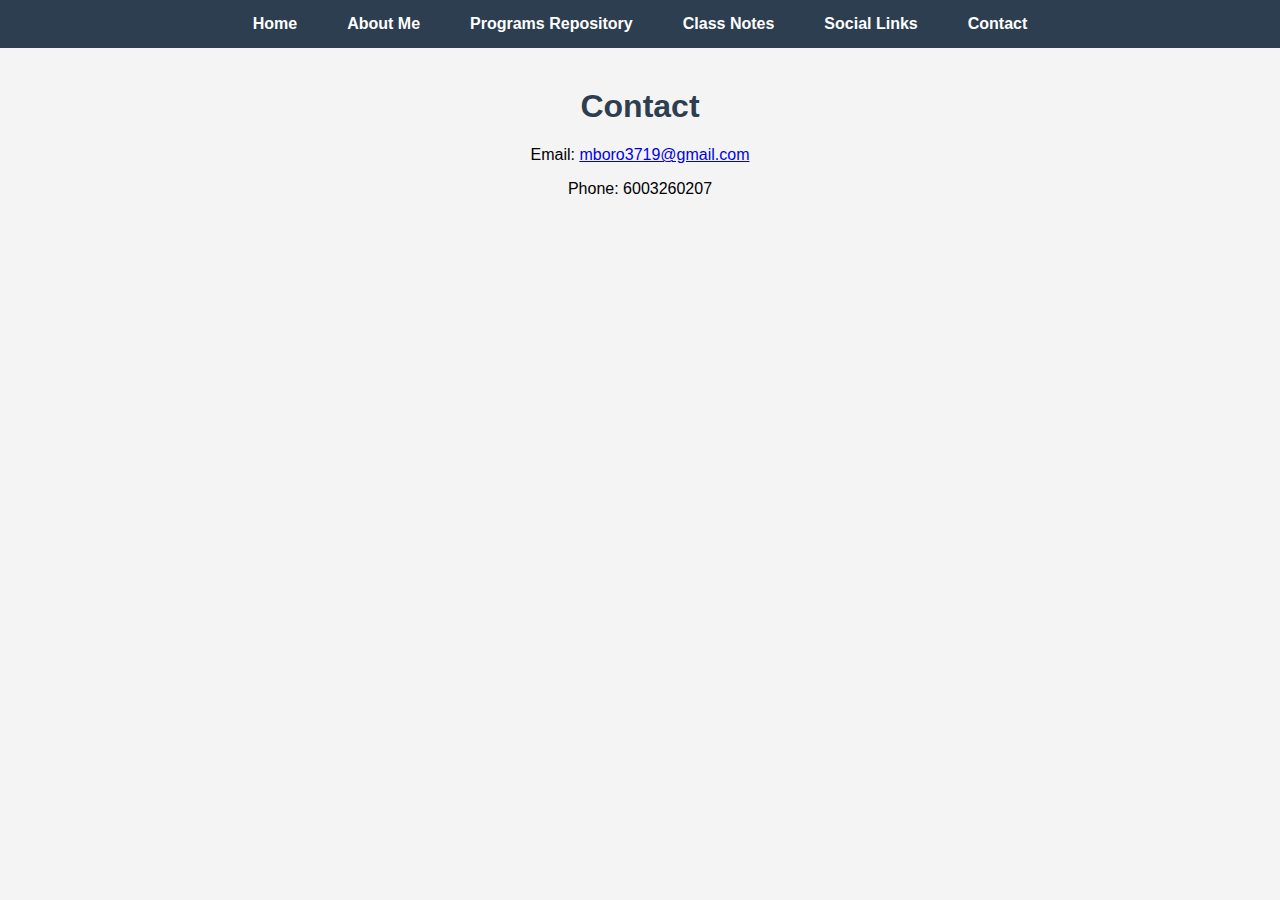
<file: contact.html>
<!DOCTYPE html>
<html lang="en">
<head>
  <meta charset="UTF-8">
  <meta name="viewport" content="width=device-width, initial-scale=1.0">
  <title>Contact</title>
  <link rel="stylesheet" href="style.css">
</head>
<body>

  <!-- Navigation Menu -->
  <nav>
    <ul>
      <li><a href="index.html">Home</a></li>
      <li><a href="about.html">About Me</a></li>
      <li><a href="programs.html">Programs Repository</a></li>
      <li><a href="notes.html">Class Notes</a></li>
      <li><a href="social.html">Social Links</a></li>
      <li><a href="contact.html">Contact</a></li>
    </ul>
  </nav>

  <h1>Contact</h1>
  <p>Email: <a href="mailto:mboro3719@gmail.com">mboro3719@gmail.com</a></p>
  <p>Phone: 6003260207</p>

</body>
</html>
</file>
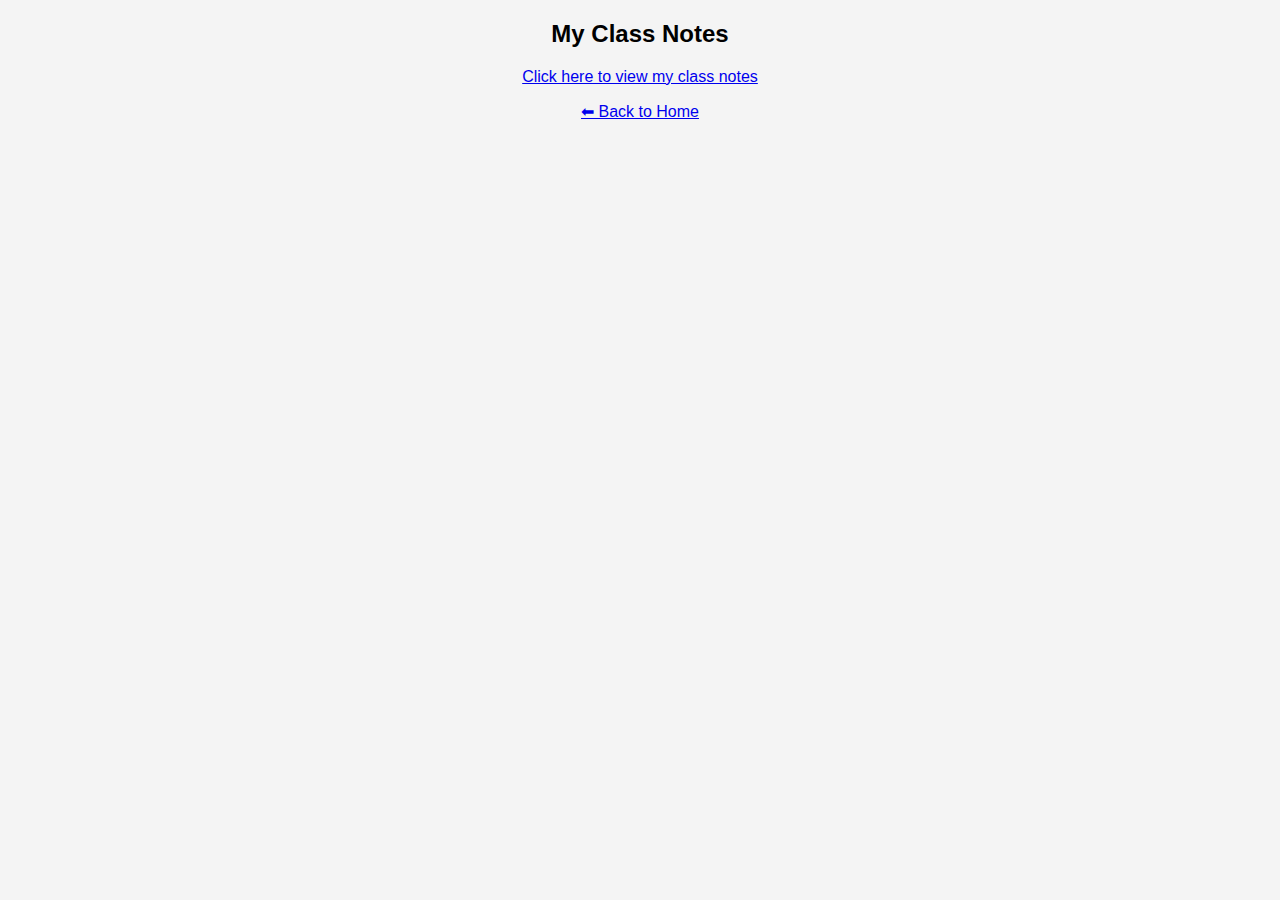
<file: notes.html>
<!DOCTYPE html>
<html>
<head>
  <title>Class Notes</title>
  <link rel="stylesheet" href="style.css">
</head>
<body>
  <h2>My Class Notes</h2>
  <p><a href="YOUR_GOOGLE_DRIVE_LINK" target="_blank">Click here to view my class notes</a></p>

  <a href="index.html">⬅ Back to Home</a>
</body>
</html>
</file>
<file: style.css>
body {
  margin: 0;
  font-family: Arial, sans-serif;
  background: #f4f4f4;
  text-align: center;
}

nav {
  background-color: #2c3e50;
  padding: 15px 0;
}

nav ul {
  list-style: none;
  display: flex;
  justify-content: center;
  margin: 0;
  padding: 0;
  gap: 50px;
}

nav ul li {
  display: inline-block;
}

nav ul li a {
  text-decoration: none;
  color: white;
  font-size: 16px;
  font-weight: bold;
  transition: color 0.3s ease;
}

nav ul li a:hover {
  color: #f39c12;
}

h1 {
  margin-top: 40px;
  color: #2c3e50;
}
</file>
